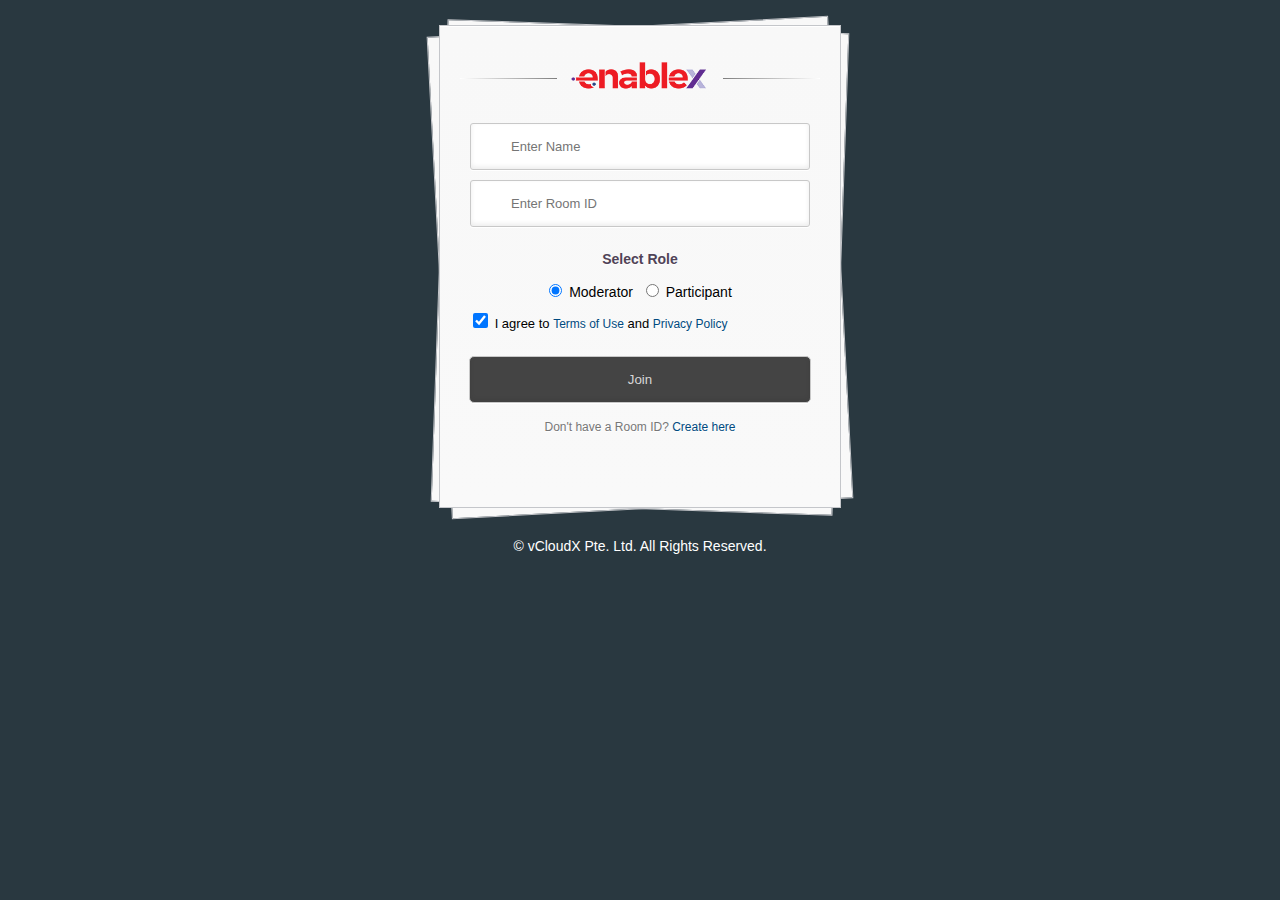
<file: client/index.html>
<!DOCTYPE html>
<html>
<head>
    <meta charset="UTF-8">
    <title>Sample App: Multi-Party Conference using EnableX</title>
    <link rel="stylesheet" href="css/style.css">
    <link rel="stylesheet" href="css/jquery.toast.css">
    <link rel="shortcut icon" type="image/png" href="img/enablex.png"/>
    <link rel="stylesheet" href="css/jquery.toast.css">
</head>

<body>
<body>
<div class="container">
    <section id="content">

        <div class="loading">Loading....</div>
        <div class="login_join_div" style="display: block;padding-bottom: 25px;">
            <form action="" id="login_form">
                <h1><img src="img/logo.png" style="max-width:140px;"></h1>
                <div>
                    <input type="text" placeholder="Enter Name" id="nameText" name="nameText">
                </div>
                <div>
                    <input type="text" placeholder="Enter Room ID" id="roomName" name="roomName">
                </div>
                <div>
                    <h3 style="color: #504357;font-size: 14px;">Select Role</h3>
                    <input type="radio" name="usertype" value="moderator" id="moderator" checked/> Moderator&nbsp;
                    <input type="radio" name="usertype" value="participant" id="participant"/> Participant&nbsp;
                </div>
                <div class="row col-md-12" style="margin-top: 10px;text-align: left;margin-left: 9px;font-size:13px">

                    <input type="checkbox" name="agree" style="height: 15px;width:15px;" checked>  <label>I agree to <a target="_blank" href="https://www.enablex.io/legals/tou/">Terms of Use</a> and <a target="_blank" href="https://www.enablex.io/legals/privacy-policy/">Privacy Policy</a> </label>

                </div>
                <div class="row col-md-12" style="margin-top: 20px;">

                    <div class="col-md-6" style="">
                        <input type="submit" value="Join" class="login_buttons" id="joinRoom">
                    </div>
                    <div id="create_room_div" class="col-md-12" style="margin-top: 10px;">
                        <span style="font-size: 12px;color: #777;margin-top: 32px;">Don't have a Room ID? <a
                                href="javascript:void(0)" id="create_room" class="">Create here</a></span>
                    </div>

                </div>
                <span id="message" style="color: red"></span>
                <br><br><br>

            </form><!-- form -->
        </div>
    </section>
    <div class="footer" style="position: relative;margin-top:30px;text-align:center;color:white">
        &copy; vCloudX Pte. Ltd. All Rights Reserved.
    </div>
    <!-- content -->
</div><!-- container -->
</body>
<script type="text/javascript" src="js/jquery-3.2.1.min.js"></script>
<script type="text/javascript" src="js/jquery.toast.js"></script>
<script src="js/index.js"></script>
<script src="js/room.js"></script>

</body>
</html>
</file>
<file: client/css/style.css>
body {
	background: #293840;
	color: #000;
	font: 14px Arial;
	margin: 0 auto;
	padding: 0;
	position: relative;
}
h1{ font-size:28px;}
h2{ font-size:26px;}
h3{ font-size:18px;}
h4{ font-size:16px;}
h5{ font-size:14px;}
h6{ font-size:12px;}
h1,h2,h3,h4,h5,h6{ color:#563D64;}
small{ font-size:10px;}
b, strong{ font-weight:bold;}
a{ text-decoration: none; }
a:hover{ text-decoration: underline; }
.left { float:left; }
.right { float:right; }
.alignleft { float: left; margin-right: 15px; }
.alignright { float: right; margin-left: 15px; }
.clearfix:after,
form:after {
	content: ".";
	display: block;
	height: 0;
	clear: both;
	visibility: hidden;
}
.container { margin: 25px auto; position: relative; width: 900px; }
#content {
	background: #f9f9f9;
	background: -moz-linear-gradient(top,  rgba(248,248,248,1) 0%, rgba(249,249,249,1) 100%);
	background: -webkit-linear-gradient(top,  rgba(248,248,248,1) 0%,rgba(249,249,249,1) 100%);
	background: -o-linear-gradient(top,  rgba(248,248,248,1) 0%,rgba(249,249,249,1) 100%);
	background: -ms-linear-gradient(top,  rgba(248,248,248,1) 0%,rgba(249,249,249,1) 100%);
	background: linear-gradient(top,  rgba(248,248,248,1) 0%,rgba(249,249,249,1) 100%);
	filter: progid:DXImageTransform.Microsoft.gradient( startColorstr='#f8f8f8', endColorstr='#f9f9f9',GradientType=0 );
	-webkit-box-shadow: 0 1px 0 #fff inset;
	-moz-box-shadow: 0 1px 0 #fff inset;
	-ms-box-shadow: 0 1px 0 #fff inset;
	-o-box-shadow: 0 1px 0 #fff inset;
	box-shadow: 0 1px 0 #fff inset;
	border: 1px solid #c4c6ca;
	margin: 0 auto;
	padding: 25px 0 0;
	position: relative;
	text-align: center;
	text-shadow: 0 1px 0 #fff;
	width: 400px;
}
#content h1 {
	color: #7E7E7E;
	font: bold 25px Helvetica, Arial, sans-serif;
	letter-spacing: -0.05em;
	line-height: 20px;
	margin: 10px 0 30px;
}
#content h1:before,
#content h1:after {
	content: "";
	height: 1px;
	position: absolute;
	top: 17px;
	width: 27%;
}

#content h1:after {
	background: rgb(126,126,126);
	background: -moz-linear-gradient(left,  rgba(126,126,126,1) 0%, rgba(255,255,255,1) 100%);
	background: -webkit-linear-gradient(left,  rgba(126,126,126,1) 0%,rgba(255,255,255,1) 100%);
	background: -o-linear-gradient(left,  rgba(126,126,126,1) 0%,rgba(255,255,255,1) 100%);
	background: -ms-linear-gradient(left,  rgba(126,126,126,1) 0%,rgba(255,255,255,1) 100%);
	background: linear-gradient(left,  rgba(126,126,126,1) 0%,rgba(255,255,255,1) 100%);
    right: 0;
}
#content h1:before {
	background: rgb(126,126,126);
	background: -moz-linear-gradient(right,  rgba(126,126,126,1) 0%, rgba(255,255,255,1) 100%);
	background: -webkit-linear-gradient(right,  rgba(126,126,126,1) 0%,rgba(255,255,255,1) 100%);
	background: -o-linear-gradient(right,  rgba(126,126,126,1) 0%,rgba(255,255,255,1) 100%);
	background: -ms-linear-gradient(right,  rgba(126,126,126,1) 0%,rgba(255,255,255,1) 100%);
	background: linear-gradient(right,  rgba(126,126,126,1) 0%,rgba(255,255,255,1) 100%);
    left: 0;
}
#content:after,
#content:before {
	background: #f9f9f9;
	background: -moz-linear-gradient(top,  rgba(248,248,248,1) 0%, rgba(249,249,249,1) 100%);
	background: -webkit-linear-gradient(top,  rgba(248,248,248,1) 0%,rgba(249,249,249,1) 100%);
	background: -o-linear-gradient(top,  rgba(248,248,248,1) 0%,rgba(249,249,249,1) 100%);
	background: -ms-linear-gradient(top,  rgba(248,248,248,1) 0%,rgba(249,249,249,1) 100%);
	background: linear-gradient(top,  rgba(248,248,248,1) 0%,rgba(249,249,249,1) 100%);
	filter: progid:DXImageTransform.Microsoft.gradient( startColorstr='#f8f8f8', endColorstr='#f9f9f9',GradientType=0 );
	border: 1px solid #c4c6ca;
	content: "";
	display: block;
	height: 100%;
	left: -1px;
	position: absolute;
	width: 100%;
}
#content:after {
	-webkit-transform: rotate(2deg);
	-moz-transform: rotate(2deg);
	-ms-transform: rotate(2deg);
	-o-transform: rotate(2deg);
	transform: rotate(2deg);
	top: 0;
	z-index: -1;
}
#content:before {
	-webkit-transform: rotate(-3deg);
	-moz-transform: rotate(-3deg);
	-ms-transform: rotate(-3deg);
	-o-transform: rotate(-3deg);
	transform: rotate(-3deg);
	top: 0;
	z-index: -2;
}
#content form { margin: 0 20px; position: relative }
#content form input[type="text"],
#content form input[type="password"] {
	-webkit-border-radius: 3px;
	-moz-border-radius: 3px;
	-ms-border-radius: 3px;
	-o-border-radius: 3px;
	border-radius: 3px;
	-webkit-box-shadow: 0 1px 0 #fff, 0 -2px 5px rgba(0,0,0,0.08) inset;
	-moz-box-shadow: 0 1px 0 #fff, 0 -2px 5px rgba(0,0,0,0.08) inset;
	-ms-box-shadow: 0 1px 0 #fff, 0 -2px 5px rgba(0,0,0,0.08) inset;
	-o-box-shadow: 0 1px 0 #fff, 0 -2px 5px rgba(0,0,0,0.08) inset;
	box-shadow: 0 1px 0 #fff, 0 -2px 5px rgba(0,0,0,0.08) inset;
	-webkit-transition: all 0.5s ease;
	-moz-transition: all 0.5s ease;
	-ms-transition: all 0.5s ease;
	-o-transition: all 0.5s ease;
	transition: all 0.5s ease;

	border: 1px solid #c8c8c8;
	color: #777;
	font: 13px Helvetica, Arial, sans-serif;
	margin: 0 0 10px;
	padding: 15px 10px 15px 40px;
	width: 80%;
}
#content form input[type="text"]:focus,
#content form input[type="password"]:focus {
	-webkit-box-shadow: 0 0 2px #ed1c24 inset;
	-moz-box-shadow: 0 0 2px #ed1c24 inset;
	-ms-box-shadow: 0 0 2px #ed1c24 inset;
	-o-box-shadow: 0 0 2px #ed1c24 inset;
	box-shadow: 0 0 2px #ed1c24 inset;
	background-color: #fff;
	border: 1px solid #ed1c24;
	outline: none;
}
#username { background-position: 10px 10px !important }
#password { background-position: 10px -53px !important }
/*#content form input[type="submit"] {*/
	/*background: rgb(254,231,154);*/
	/*background: -moz-linear-gradient(top,  rgba(254,231,154,1) 0%, rgba(254,193,81,1) 100%);*/
	/*background: -webkit-linear-gradient(top,  rgba(254,231,154,1) 0%,rgba(254,193,81,1) 100%);*/
	/*background: -o-linear-gradient(top,  rgba(254,231,154,1) 0%,rgba(254,193,81,1) 100%);*/
	/*background: -ms-linear-gradient(top,  rgba(254,231,154,1) 0%,rgba(254,193,81,1) 100%);*/
	/*background: linear-gradient(top,  rgba(254,231,154,1) 0%,rgba(254,193,81,1) 100%);*/
	/*filter: progid:DXImageTransform.Microsoft.gradient( startColorstr='#fee79a', endColorstr='#fec151',GradientType=0 );*/
	/*-webkit-border-radius: 30px;*/
	/*-moz-border-radius: 30px;*/
	/*-ms-border-radius: 30px;*/
	/*-o-border-radius: 30px;*/
	/*border-radius: 30px;*/
	/*-webkit-box-shadow: 0 1px 0 rgba(255,255,255,0.8) inset;*/
	/*-moz-box-shadow: 0 1px 0 rgba(255,255,255,0.8) inset;*/
	/*-ms-box-shadow: 0 1px 0 rgba(255,255,255,0.8) inset;*/
	/*-o-box-shadow: 0 1px 0 rgba(255,255,255,0.8) inset;*/
	/*box-shadow: 0 1px 0 rgba(255,255,255,0.8) inset;*/
	/*border: 1px solid #D69E31;*/
	/*color: #85592e;*/
	/*cursor: pointer;*/
	/*float: left;*/
	/*font: bold 15px Helvetica, Arial, sans-serif;*/
	/*height: 35px;*/
	/*margin: 20px 0 35px 15px;*/
	/*position: relative;*/
	/*text-shadow: 0 1px 0 rgba(255,255,255,0.5);*/
	/*width: 120px;*/
/*}*/
/*#content form input[type="submit"]:hover {*/
	/*background: rgb(254,193,81);*/
	/*background: -moz-linear-gradient(top,  rgba(254,193,81,1) 0%, rgba(254,231,154,1) 100%);*/
	/*background: -webkit-linear-gradient(top,  rgba(254,193,81,1) 0%,rgba(254,231,154,1) 100%);*/
	/*background: -o-linear-gradient(top,  rgba(254,193,81,1) 0%,rgba(254,231,154,1) 100%);*/
	/*background: -ms-linear-gradient(top,  rgba(254,193,81,1) 0%,rgba(254,231,154,1) 100%);*/
	/*background: linear-gradient(top,  rgba(254,193,81,1) 0%,rgba(254,231,154,1) 100%);*/
	/*filter: progid:DXImageTransform.Microsoft.gradient( startColorstr='#fec151', endColorstr='#fee79a',GradientType=0 );*/
/*}*/
#content form div a {
	color: #004a80;
  //  float: right;
    font-size: 12px;
   // margin: 30px 15px 0 0;
    text-decoration: none;
}
.button {
	background: rgb(247,249,250);
	background: -moz-linear-gradient(top,  rgba(247,249,250,1) 0%, rgba(240,240,240,1) 100%);
	background: -webkit-linear-gradient(top,  rgba(247,249,250,1) 0%,rgba(240,240,240,1) 100%);
	background: -o-linear-gradient(top,  rgba(247,249,250,1) 0%,rgba(240,240,240,1) 100%);
	background: -ms-linear-gradient(top,  rgba(247,249,250,1) 0%,rgba(240,240,240,1) 100%);
	background: linear-gradient(top,  rgba(247,249,250,1) 0%,rgba(240,240,240,1) 100%);
	filter: progid:DXImageTransform.Microsoft.gradient( startColorstr='#f7f9fa', endColorstr='#f0f0f0',GradientType=0 );
	-webkit-box-shadow: 0 1px 2px rgba(0,0,0,0.1) inset;
	-moz-box-shadow: 0 1px 2px rgba(0,0,0,0.1) inset;
	-ms-box-shadow: 0 1px 2px rgba(0,0,0,0.1) inset;
	-o-box-shadow: 0 1px 2px rgba(0,0,0,0.1) inset;
	box-shadow: 0 1px 2px rgba(0,0,0,0.1) inset;
	-webkit-border-radius: 0 0 5px 5px;
	-moz-border-radius: 0 0 5px 5px;
	-o-border-radius: 0 0 5px 5px;
	-ms-border-radius: 0 0 5px 5px;
	border-radius: 0 0 5px 5px;
	border-top: 1px solid #CFD5D9;
	padding: 15px 0;
}
.button a {

	color: #7E7E7E;
	font-size: 17px;
	padding: 2px 0 2px 40px;
	text-decoration: none;
	-webkit-transition: all 0.3s ease;
	-moz-transition: all 0.3s ease;
	-ms-transition: all 0.3s ease;
	-o-transition: all 0.3s ease;
	transition: all 0.3s ease;
}
.button a:hover {
	background-position: 0 -135px;
	color: #00aeef;
}
.login_buttons{
	width: 95%;
    margin: 5px;
    height: 47px;
    color: #d6d6d6;
    background: #444;
    border-radius: 3px;
    box-shadow: 0 1px 0 #fff, 0 -2px 5px rgba(0,0,0,0.08) inset;
    cursor: pointer;
    border: 1px solid #c8c8c8;
	border-radius:5px;
}
.login_buttons:hover{
	box-shadow: 0 6px 0 #fff, 0 -4px 15px rgba(0,0,0,0.08) inset;
}
.login_buttons:active{
	box-shadow: 0 6px 0 #fff, 0 -4px 15px rgba(0,0,0,0.08) inset;
}
.login_join_div{
	display:none;
}

.loading{
	display: none;
}

.loading.yes {
	display: block;
}
</file>
